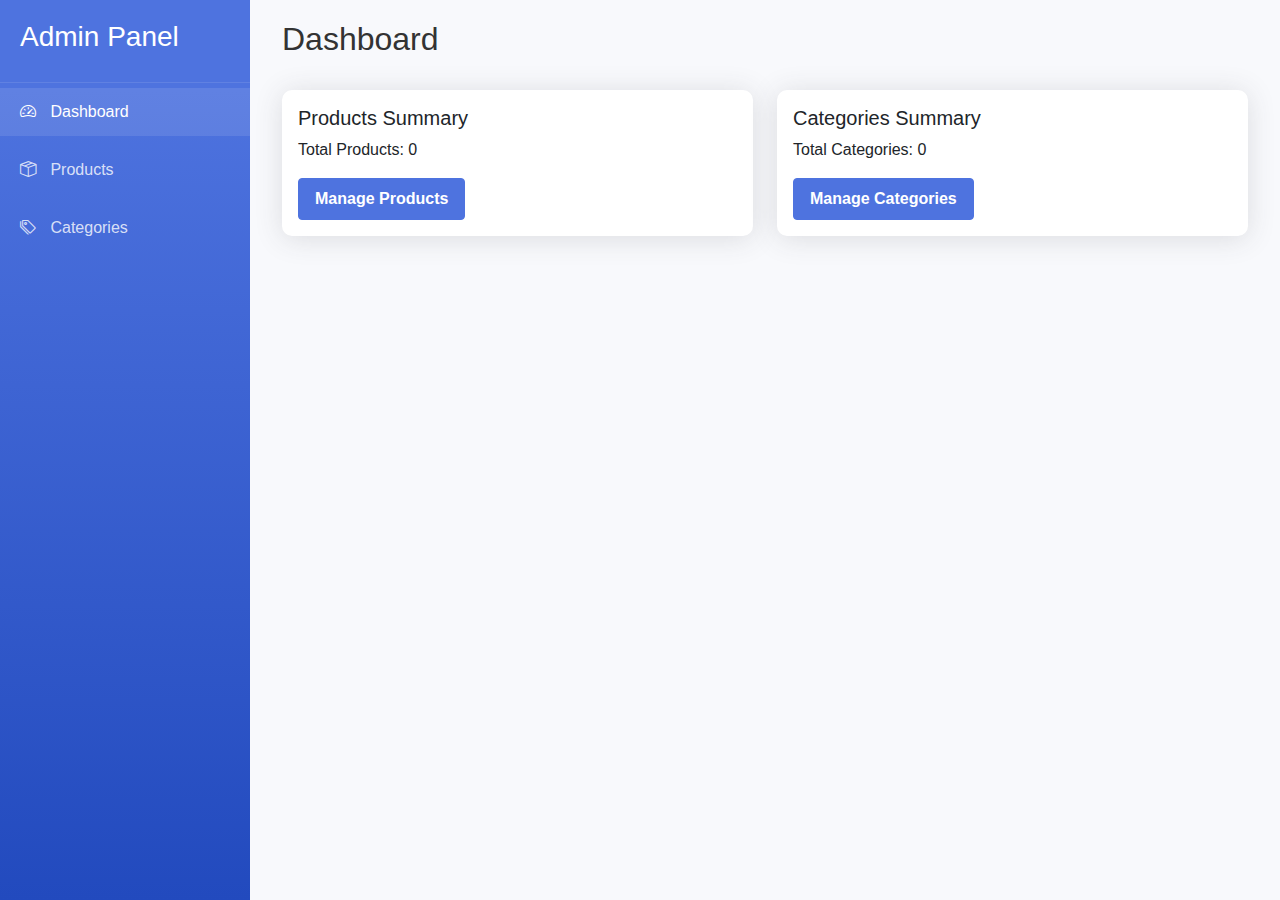
<file: crud/index.html>
<!DOCTYPE html>
<html lang="en">
<head>
    <meta charset="UTF-8">
    <meta name="viewport" content="width=device-width, initial-scale=1.0">
    <title>Admin Dashboard</title>
    <link href="https://cdn.jsdelivr.net/npm/bootstrap@5.3.0/dist/css/bootstrap.min.css" rel="stylesheet">
    <link href="https://cdn.jsdelivr.net/npm/bootstrap-icons@1.10.0/font/bootstrap-icons.css" rel="stylesheet">
    <link href="style.css" rel="stylesheet">
    <link href="animations.css" rel="stylesheet">
</head>
<body>
    <div class="dashboard-container">
        <nav class="sidebar">
            <div class="sidebar-header">
                <h3>Admin Panel</h3>
            </div>
            <ul class="nav flex-column">
                <li class="nav-item">
                    <a class="nav-link active" href="index.html">
                        <i class="bi bi-speedometer2"></i> Dashboard
                    </a>
                </li>
                <li class="nav-item">
                    <a class="nav-link" href="products.html">
                        <i class="bi bi-box-seam"></i> Products
                    </a>
                </li>
                <li class="nav-item">
                    <a class="nav-link" href="categories.html">
                        <i class="bi bi-tags"></i> Categories
                    </a>
                </li>
            </ul>
        </nav>

        <main class="main-content">
            <div class="container-fluid">
                <div class="row mb-4">
                    <div class="col-md-6">
                        <h2>Dashboard</h2>
                    </div>
                </div>

                <div class="row">
                    <div class="col-md-6">
                        <div class="card animate__animated animate__fadeInLeft">
                            <div class="card-body">
                                <h5 class="card-title">Products Summary</h5>
                                <p class="card-text" id="productsCount">Loading...</p>
                                <a href="products.html" class="btn btn-primary">Manage Products</a>
                            </div>
                        </div>
                    </div>
                    <div class="col-md-6">
                        <div class="card animate__animated animate__fadeInRight">
                            <div class="card-body">
                                <h5 class="card-title">Categories Summary</h5>
                                <p class="card-text" id="categoriesCount">Loading...</p>
                                <a href="categories.html" class="btn btn-primary">Manage Categories</a>
                            </div>
                        </div>
                    </div>
                </div>
            </div>
        </main>
    </div>

    <script src="https://cdn.jsdelivr.net/npm/bootstrap@5.3.0/dist/js/bootstrap.bundle.min.js"></script>
    <script src="main.js"></script>
    <script>
        document.addEventListener('DOMContentLoaded', function() {
            // Load summary data
            const products = JSON.parse(localStorage.getItem('products')) || [];
            const categories = JSON.parse(localStorage.getItem('categories')) || [];
            
            document.getElementById('productsCount').textContent = `Total Products: ${products.length}`;
            document.getElementById('categoriesCount').textContent = `Total Categories: ${categories.length}`;
        });
    </script>
</body>
</html>
</file>
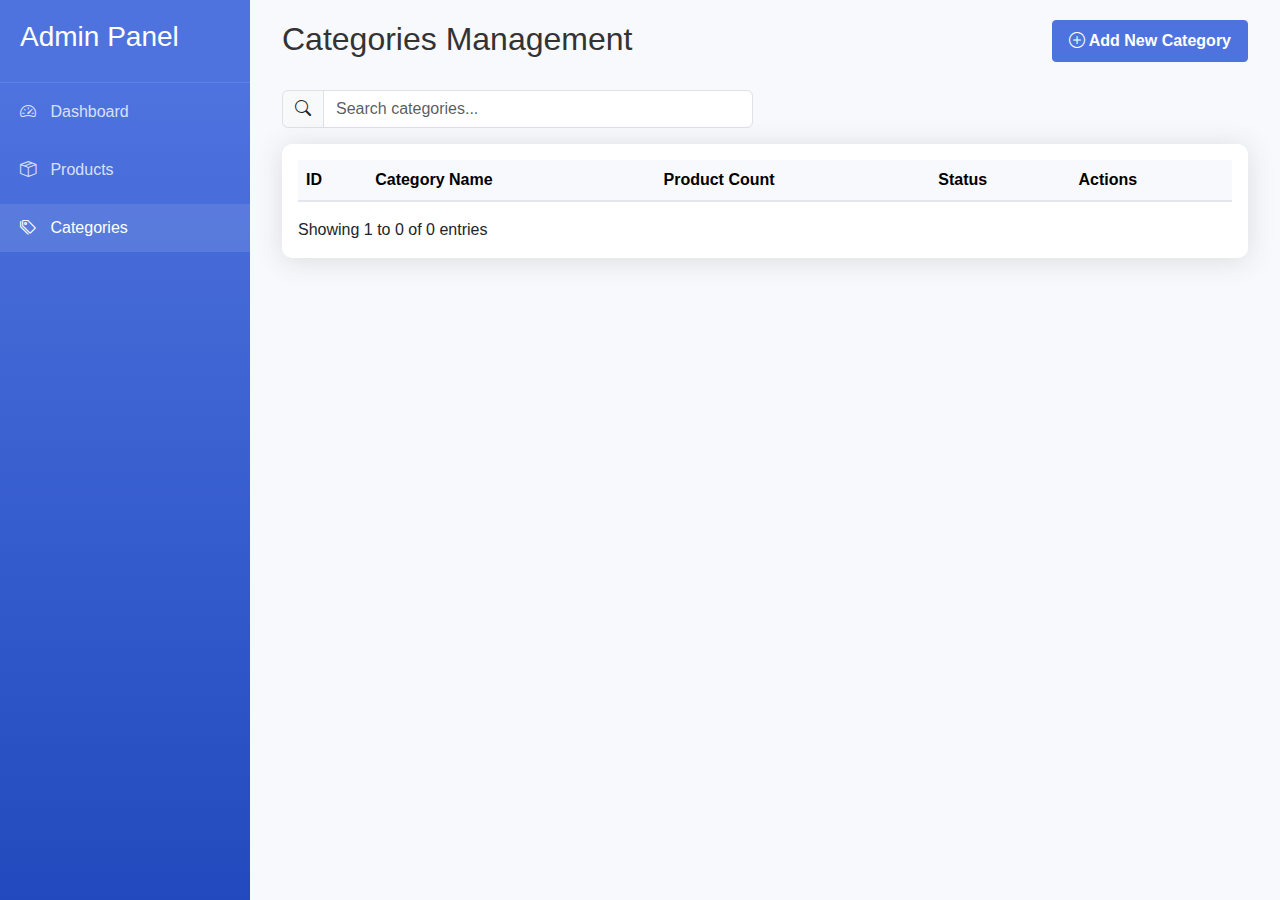
<file: crud/categories.html>
<!DOCTYPE html>
<html lang="en">
<head>
    <meta charset="UTF-8">
    <meta name="viewport" content="width=device-width, initial-scale=1.0">
    <title>Categories Management</title>
    <link href="https://cdn.jsdelivr.net/npm/bootstrap@5.3.0/dist/css/bootstrap.min.css" rel="stylesheet">
    <link href="https://cdn.jsdelivr.net/npm/bootstrap-icons@1.10.0/font/bootstrap-icons.css" rel="stylesheet">
    <link href="style.css" rel="stylesheet">
    <link href="animations.css" rel="stylesheet">
</head>
<body>
    <div class="dashboard-container">
        <nav class="sidebar">
            <div class="sidebar-header">
                <h3>Admin Panel</h3>
            </div>
            <ul class="nav flex-column">
                <li class="nav-item">
                    <a class="nav-link" href="index.html">
                        <i class="bi bi-speedometer2"></i> Dashboard
                    </a>
                </li>
                <li class="nav-item">
                    <a class="nav-link" href="products.html">
                        <i class="bi bi-box-seam"></i> Products
                    </a>
                </li>
                <li class="nav-item">
                    <a class="nav-link active" href="categories.html">
                        <i class="bi bi-tags"></i> Categories
                    </a>
                </li>
            </ul>
        </nav>

        <main class="main-content">
            <div class="container-fluid">
                <div class="row mb-4">
                    <div class="col-md-6">
                        <h2>Categories Management</h2>
                    </div>
                    <div class="col-md-6 text-end">
                        <button class="btn btn-primary" id="addCategoryBtn">
                            <i class="bi bi-plus-circle"></i> Add New Category
                        </button>
                    </div>
                </div>

                <div class="row mb-3">
                    <div class="col-md-6">
                        <div class="input-group">
                            <span class="input-group-text"><i class="bi bi-search"></i></span>
                            <input type="text" class="form-control" id="searchCategories" placeholder="Search categories...">
                        </div>
                    </div>
                </div>

                <div class="card animate__animated animate__fadeIn">
                    <div class="card-body">
                        <div class="table-responsive">
                            <table class="table table-hover">
                                <thead>
                                    <tr>
                                        <th>ID</th>
                                        <th>Category Name</th>
                                        <th>Product Count</th>
                                        <th>Status</th>
                                        <th>Actions</th>
                                    </tr>
                                </thead>
                                <tbody id="categoriesTable">
                                    <!-- Categories will be loaded here -->
                                </tbody>
                            </table>
                        </div>
                        <div class="d-flex justify-content-between align-items-center">
                            <div class="showing-entries" id="showingEntriesCat"></div>
                            <ul class="pagination" id="paginationCat">
                                <!-- Pagination will be loaded here -->
                            </ul>
                        </div>
                    </div>
                </div>
            </div>
        </main>
    </div>

    <!-- Add/Edit Category Modal -->
    <div class="modal fade" id="categoryModal" tabindex="-1" aria-hidden="true">
        <div class="modal-dialog">
            <div class="modal-content">
                <div class="modal-header">
                    <h5 class="modal-title" id="modalCategoryTitle">Add New Category</h5>
                    <button type="button" class="btn-close" data-bs-dismiss="modal" aria-label="Close"></button>
                </div>
                <div class="modal-body">
                    <form id="categoryForm">
                        <input type="hidden" id="categoryId">
                        <div class="mb-3">
                            <label for="categoryName" class="form-label">Category Name *</label>
                            <input type="text" class="form-control" id="categoryName" required>
                        </div>
                        <div class="mb-3">
                            <label for="categoryStatus" class="form-label">Status</label>
                            <select class="form-select" id="categoryStatus">
                                <option value="active">Active</option>
                                <option value="inactive">Inactive</option>
                            </select>
                        </div>
                        <div class="alert alert-danger d-none" id="errorAlertCat"></div>
                    </form>
                </div>
                <div class="modal-footer">
                    <button type="button" class="btn btn-secondary" data-bs-dismiss="modal">Close</button>
                    <button type="button" class="btn btn-primary" id="saveCategory">Save Category</button>
                </div>
            </div>
        </div>
    </div>

    <!-- Delete Confirmation Modal -->
    <div class="modal fade" id="deleteCategoryModal" tabindex="-1" aria-hidden="true">
        <div class="modal-dialog">
            <div class="modal-content">
                <div class="modal-header">
                    <h5 class="modal-title">Confirm Delete</h5>
                    <button type="button" class="btn-close" data-bs-dismiss="modal" aria-label="Close"></button>
                </div>
                <div class="modal-body">
                    <p>Are you sure you want to delete this category? Products in this category will be moved to 'Uncategorized'.</p>
                </div>
                <div class="modal-footer">
                    <button type="button" class="btn btn-secondary" data-bs-dismiss="modal">Cancel</button>
                    <button type="button" class="btn btn-danger" id="confirmDeleteCategory">Delete</button>
                </div>
            </div>
        </div>
    </div>

    <script src="https://cdn.jsdelivr.net/npm/bootstrap@5.3.0/dist/js/bootstrap.bundle.min.js"></script>
    <script src="main.js"></script>
    <script src="categories.js"></script>
</body>
</html>
</file>
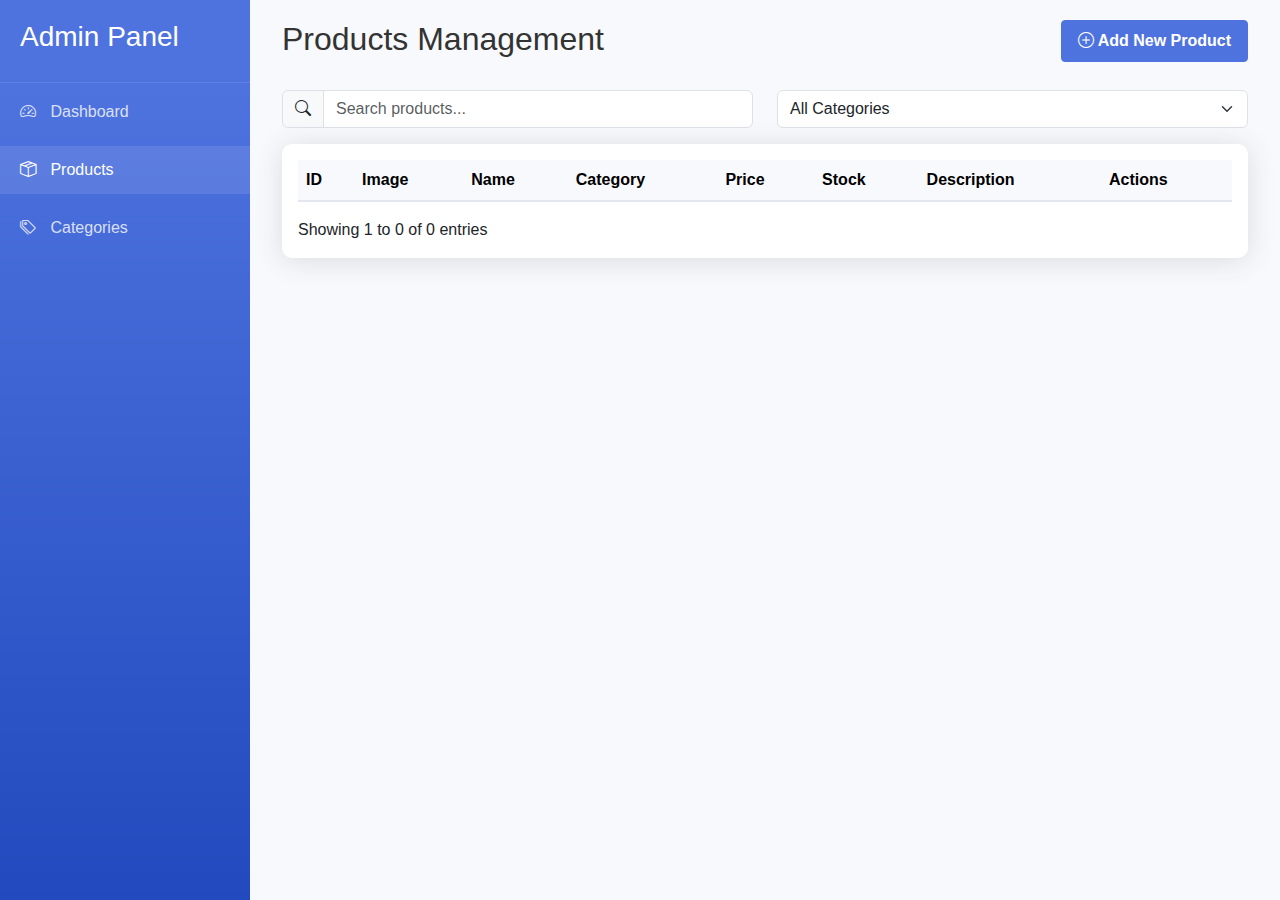
<file: crud/manage-products.html>
<!DOCTYPE html>
<html lang="en">
<head>
    <meta charset="UTF-8">
    <meta name="viewport" content="width=device-width, initial-scale=1.0">
    <title>Products Management</title>
    <link href="https://cdn.jsdelivr.net/npm/bootstrap@5.3.0/dist/css/bootstrap.min.css" rel="stylesheet">
    <link href="https://cdn.jsdelivr.net/npm/bootstrap-icons@1.10.0/font/bootstrap-icons.css" rel="stylesheet">
    <link href="style.css" rel="stylesheet">
    <link href="animations.css" rel="stylesheet">
</head>
<body>
    <div class="dashboard-container">
        <nav class="sidebar">
            <div class="sidebar-header">
                <h3>Admin Panel</h3>
            </div>
            <ul class="nav flex-column">
                <li class="nav-item">
                    <a class="nav-link" href="index.html">
                        <i class="bi bi-speedometer2"></i> Dashboard
                    </a>
                </li>
                <li class="nav-item">
                    <a class="nav-link active" href="products.html">
                        <i class="bi bi-box-seam"></i> Products
                    </a>
                </li>
                <li class="nav-item">
                    <a class="nav-link" href="categories.html">
                        <i class="bi bi-tags"></i> Categories
                    </a>
                </li>
            </ul>
        </nav>

        <main class="main-content">
            <div class="container-fluid">
                <div class="row mb-4">
                    <div class="col-md-6">
                        <h2>Products Management</h2>
                    </div>
                    <div class="col-md-6 text-end">
                        <button class="btn btn-primary" id="addNewBtn">
                            <i class="bi bi-plus-circle"></i> Add New Product
                        </button>
                    </div>
                </div>

                <div class="row mb-3">
                    <div class="col-md-6">
                        <div class="input-group">
                            <span class="input-group-text"><i class="bi bi-search"></i></span>
                            <input type="text" class="form-control" id="searchProducts" placeholder="Search products...">
                        </div>
                    </div>
                    <div class="col-md-6">
                        <select class="form-select" id="filterCategory">
                            <option value="">All Categories</option>
                            <!-- Categories will be loaded here -->
                        </select>
                    </div>
                </div>

                <div class="card animate__animated animate__fadeIn">
                    <div class="card-body">
                        <div class="table-responsive">
                            <table class="table table-hover">
                                <thead>
                                    <tr>
                                        <th>ID</th>
                                        <th>Image</th>
                                        <th>Name</th>
                                        <th>Category</th>
                                        <th>Price</th>
                                        <th>Stock</th>
                                        <th>Description</th>
                                        <th>Actions</th>
                                    </tr>
                                </thead>
                                <tbody id="productsTable">
                                    <!-- Products will be loaded here -->
                                </tbody>
                            </table>
                        </div>
                        <div class="d-flex justify-content-between align-items-center">
                            <div class="showing-entries" id="showingEntries"></div>
                            <ul class="pagination" id="pagination">
                                <!-- Pagination will be loaded here -->
                            </ul>
                        </div>
                    </div>
                </div>
            </div>
        </main>
    </div>

    <!-- Add/Edit Product Modal -->
    <div class="modal fade" id="productModal" tabindex="-1" aria-hidden="true">
        <div class="modal-dialog modal-lg">
            <div class="modal-content">
                <div class="modal-header">
                    <h5 class="modal-title" id="modalTitle">Add New Product</h5>
                    <button type="button" class="btn-close" data-bs-dismiss="modal" aria-label="Close"></button>
                </div>
                <div class="modal-body">
                    <form id="productForm">
                        <input type="hidden" id="productId">
                        <div class="row mb-3">
                            <div class="col-md-6">
                                <label for="productName" class="form-label">Product Name *</label>
                                <input type="text" class="form-control" id="productName" required>
                            </div>
                            <div class="col-md-6">
                                <label for="productCategory" class="form-label">Category *</label>
                                <select class="form-select" id="productCategory" required>
                                    <option value="">Select Category</option>
                                    <!-- Categories will be loaded here -->
                                </select>
                            </div>
                        </div>
                        <div class="row mb-3">
                            <div class="col-md-4">
                                <label for="productPrice" class="form-label">Price *</label>
                                <input type="number" step="0.01" class="form-control" id="productPrice" required>
                            </div>
                            <div class="col-md-4">
                                <label for="productStock" class="form-label">Stock *</label>
                                <input type="number" class="form-control" id="productStock" required>
                            </div>
                            <div class="col-md-4">
                                <label for="productStatus" class="form-label">Status</label>
                                <select class="form-select" id="productStatus">
                                    <option value="active">Active</option>
                                    <option value="inactive">Inactive</option>
                                </select>
                            </div>
                        </div>
                        <div class="mb-3">
                            <label for="productDescription" class="form-label">Description</label>
                            <textarea class="form-control" id="productDescription" rows="3"></textarea>
                        </div>
                        <div class="mb-3">
                            <label class="form-label">Product Image</label>
                            <div class="input-group">
                                <input type="text" class="form-control" id="productImageUrl" placeholder="Image URL">
                                <input class="form-control" type="file" id="productImage" accept="image/*">
                            </div>
                            <div class="preview-image mt-2" id="imagePreview"></div>
                        </div>
                        <div class="alert alert-danger d-none" id="errorAlert"></div>
                    </form>
                </div>
                <div class="modal-footer">
                    <button type="button" class="btn btn-secondary" data-bs-dismiss="modal">Close</button>
                    <button type="button" class="btn btn-primary" id="saveProduct">Save Product</button>
                </div>
            </div>
        </div>
    </div>

    <!-- Delete Confirmation Modal -->
    <div class="modal fade" id="deleteModal" tabindex="-1" aria-hidden="true">
        <div class="modal-dialog">
            <div class="modal-content">
                <div class="modal-header">
                    <h5 class="modal-title">Confirm Delete</h5>
                    <button type="button" class="btn-close" data-bs-dismiss="modal" aria-label="Close"></button>
                </div>
                <div class="modal-body">
                    <p>Are you sure you want to delete this product? This action cannot be undone.</p>
                </div>
                <div class="modal-footer">
                    <button type="button" class="btn btn-secondary" data-bs-dismiss="modal">Cancel</button>
                    <button type="button" class="btn btn-danger" id="confirmDelete">Delete</button>
                </div>
            </div>
        </div>
    </div>

    <script src="https://cdn.jsdelivr.net/npm/bootstrap@5.3.0/dist/js/bootstrap.bundle.min.js"></script>
    <script src="main.js"></script>
    <script src="products.js"></script>
</body>
</html>
</file>
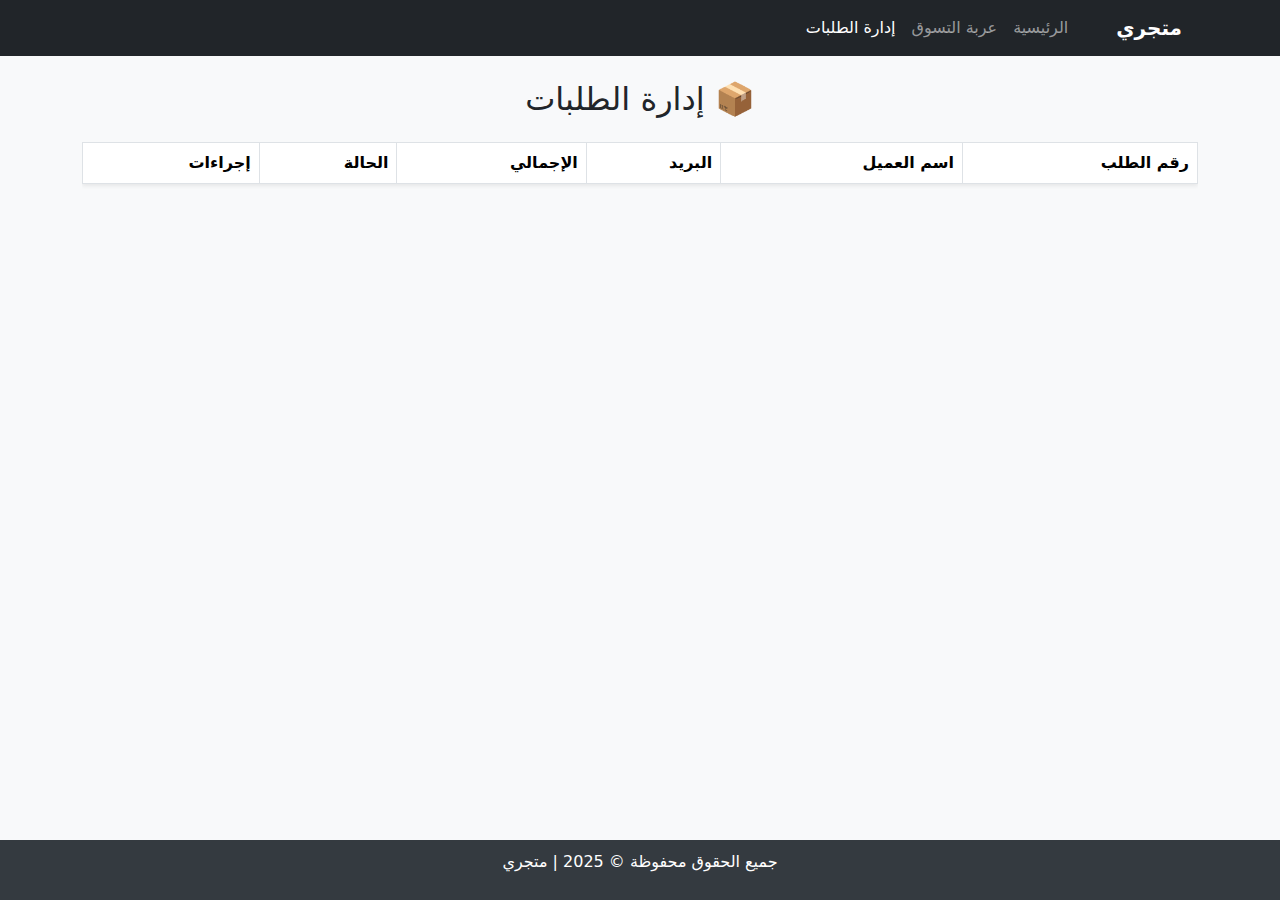
<file: html/admin-orders.html>
<!DOCTYPE html>
<html lang="ar" dir="rtl">
<head>
  <meta charset="UTF-8">
  <meta name="viewport" content="width=device-width, initial-scale=1.0">
  <title>إدارة الطلبات</title>
  <link href="https://cdn.jsdelivr.net/npm/bootstrap@5.3.2/dist/css/bootstrap.min.css" rel="stylesheet">
  <style>
    body {
      display: flex;
      flex-direction: column;
      min-height: 100vh;
      background-color: #f8f9fa;
    }
    main {
      flex: 1;
    }
    footer {
      background-color: #343a40;
      color: white;
      text-align: center;
      padding: 10px 0;
      margin-top: auto;
    }
    .table thead {
      background-color: #343a40;
      color: white;
    }
  </style>
</head>
<body>
  <!-- Navbar -->
  <nav class="navbar navbar-expand-lg navbar-dark bg-dark">
    <div class="container">
      <a class="navbar-brand fw-bold" href="index.html">متجري</a>
      <button class="navbar-toggler" type="button" data-bs-toggle="collapse" data-bs-target="#navbarNav">
        <span class="navbar-toggler-icon"></span>
      </button>
      <div class="collapse navbar-collapse" id="navbarNav">
        <ul class="navbar-nav ms-auto">
          <li class="nav-item"><a class="nav-link" href="index.html">الرئيسية</a></li>
          <li class="nav-item"><a class="nav-link" href="cart.html">عربة التسوق</a></li>
          <li class="nav-item"><a class="nav-link active" href="orders.html">إدارة الطلبات</a></li>
        </ul>
      </div>
    </div>
  </nav>

  <!-- Main Content -->
  <main class="container mt-4">
    <h2 class="mb-4 text-center">📦 إدارة الطلبات</h2>
    <div class="table-responsive">
      <table class="table table-striped table-bordered shadow-sm">
        <thead>
          <tr>
            <th>رقم الطلب</th>
            <th>اسم العميل</th>
            <th>البريد</th>
            <th>الإجمالي</th>
            <th>الحالة</th>
            <th>إجراءات</th>
          </tr>
        </thead>
        <tbody id="ordersTable"></tbody>
      </table>
    </div>
  </main>

  <!-- Footer -->
  <footer>
    <p>جميع الحقوق محفوظة © 2025 | متجري</p>
  </footer>

  <script>
    function loadOrders() {
      let orders = JSON.parse(localStorage.getItem("orders")) || [];
      let table = document.getElementById("ordersTable");
      table.innerHTML = "";

      orders.forEach(order => {
        let row = `
          <tr>
            <td>${order.id}</td>
            <td>${order.customer.name}</td>
            <td>${order.customer.email}</td>
            <td>${order.total} $</td>
            <td>
              <span class="badge ${order.status === 'Approved' ? 'bg-success' : order.status === 'Rejected' ? 'bg-danger' : 'bg-secondary'}">
                ${order.status}
              </span>
            </td>
            <td>
              <button class="btn btn-success btn-sm" onclick="updateOrderStatus(${order.id}, 'Approved')">✔ موافقة</button>
              <button class="btn btn-danger btn-sm" onclick="updateOrderStatus(${order.id}, 'Rejected')">✖ رفض</button>
            </td>
          </tr>
        `;
        table.innerHTML += row;
      });
    }

    function updateOrderStatus(orderId, newStatus) {
      let orders = JSON.parse(localStorage.getItem("orders")) || [];
      let index = orders.findIndex(o => o.id === orderId);
      if (index !== -1) {
        orders[index].status = newStatus;
        localStorage.setItem("orders", JSON.stringify(orders));
        loadOrders();
      }
    }

    document.addEventListener("DOMContentLoaded", loadOrders);
  </script>
  <script src="https://cdn.jsdelivr.net/npm/bootstrap@5.3.2/dist/js/bootstrap.bundle.min.js"></script>
</body>
</html>
</file>
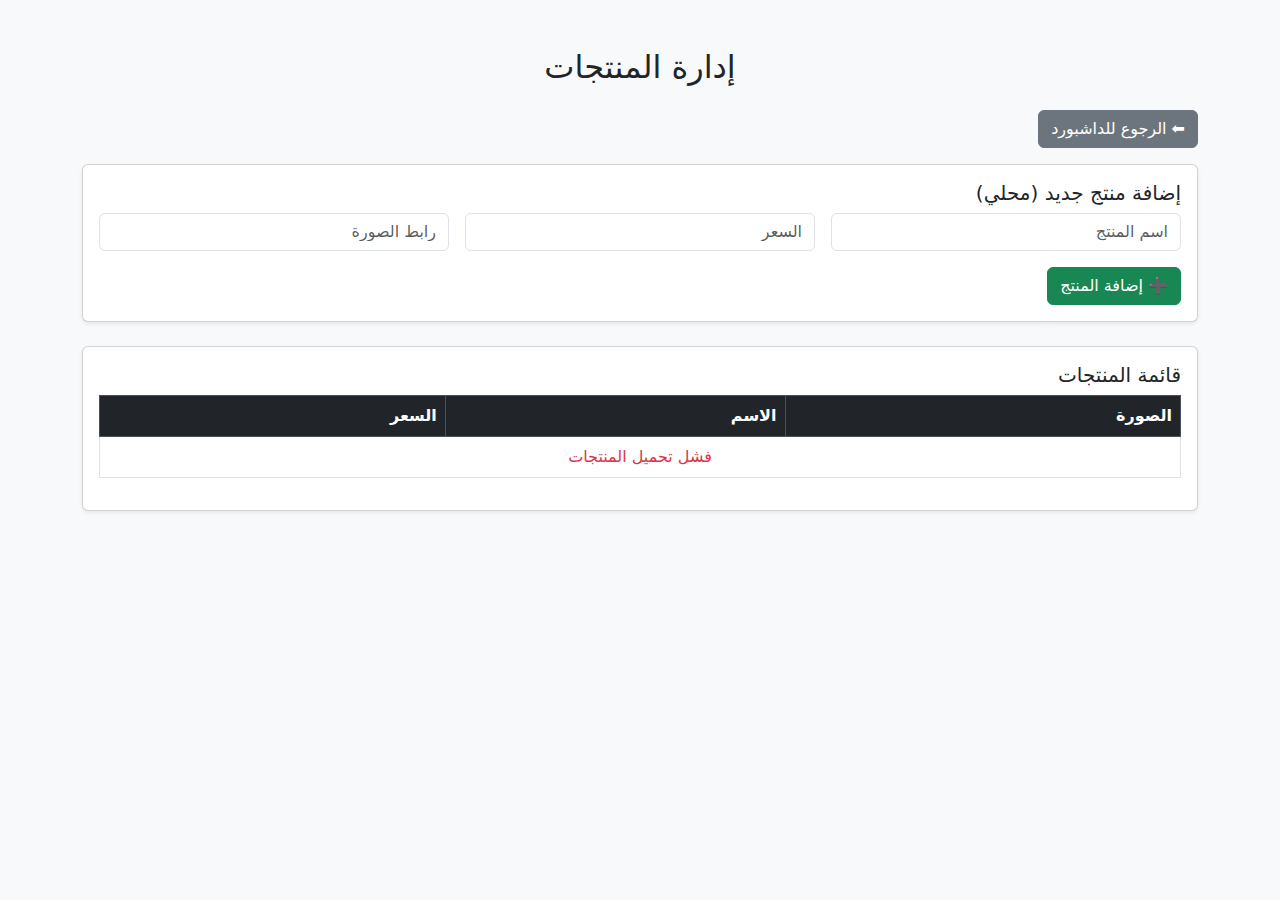
<file: html/manage-products.html>
<!DOCTYPE html>
<html lang="ar" dir="rtl">
<head>
  <meta charset="UTF-8">
  <title>إدارة المنتجات</title>
  <link href="https://cdn.jsdelivr.net/npm/bootstrap@5.3.0/dist/css/bootstrap.min.css" rel="stylesheet">
</head>
<body class="bg-light">

<div class="container py-5">
  <h2 class="text-center mb-4">إدارة المنتجات</h2>

  <!-- زر الرجوع -->
  <div class="mb-3">
    <a href="dashboard.html" class="btn btn-secondary">⬅ الرجوع للداشبورد</a>
  </div>

  <!-- فورم إضافة منتج -->
  <div class="card shadow-sm mb-4">
    <div class="card-body">
      <h5 class="card-title">إضافة منتج جديد (محلي)</h5>
      <form id="addProductForm" class="row g-3">
        <div class="col-md-4">
          <input type="text" id="productName" class="form-control" placeholder="اسم المنتج" required>
        </div>
        <div class="col-md-4">
          <input type="number" id="productPrice" class="form-control" placeholder="السعر" required>
        </div>
        <div class="col-md-4">
          <input type="text" id="productImage" class="form-control" placeholder="رابط الصورة">
        </div>
        <div class="col-12">
          <button type="submit" class="btn btn-success">➕ إضافة المنتج</button>
        </div>
      </form>
    </div>
  </div>

  <!-- جدول عرض المنتجات -->
  <div class="card shadow-sm">
    <div class="card-body">
      <h5 class="card-title">قائمة المنتجات</h5>
      <table class="table table-bordered table-hover">
        <thead class="table-dark">
          <tr>
            <th>الصورة</th>
            <th>الاسم</th>
            <th>السعر</th>
          </tr>
        </thead>
        <tbody id="productsTableBody">
          <tr><td colspan="3" class="text-center">جاري تحميل المنتجات...</td></tr>
        </tbody>
      </table>
    </div>
  </div>
</div>

<script>
// 🟢 سحب المنتجات من الـ API
async function loadProducts() {
  try {
    const res = await fetch("https://fakestoreapi.com/products"); // 🔄 مثال: Fake Store API
    const products = await res.json();
    renderProducts(products);
  } catch (err) {
    console.error("خطأ في جلب المنتجات:", err);
    document.getElementById("productsTableBody").innerHTML = "<tr><td colspan='3' class='text-center text-danger'>فشل تحميل المنتجات</td></tr>";
  }
}

// 🟢 عرض المنتجات في الجدول
function renderProducts(products) {
  const tbody = document.getElementById("productsTableBody");
  tbody.innerHTML = "";

  products.forEach(p => {
    const tr = document.createElement("tr");
    tr.innerHTML = `
      <td><img src="${p.image}" alt="${p.title}" width="50"></td>
      <td>${p.title}</td>
      <td>${p.price} $</td>
    `;
    tbody.appendChild(tr);
  });
}

// 🟢 إضافة منتج محلي للجدول
document.getElementById("addProductForm").addEventListener("submit", function(e) {
  e.preventDefault();

  const name = document.getElementById("productName").value;
  const price = document.getElementById("productPrice").value;
  const image = document.getElementById("productImage").value || "https://via.placeholder.com/50";

  const tbody = document.getElementById("productsTableBody");

  const tr = document.createElement("tr");
  tr.innerHTML = `
    <td><img src="${image}" alt="${name}" width="50"></td>
    <td>${name}</td>
    <td>${price} $</td>
  `;
  tbody.appendChild(tr);

  this.reset();
});

// تشغيل
loadProducts();
</script>

</body>
</html>
</file>
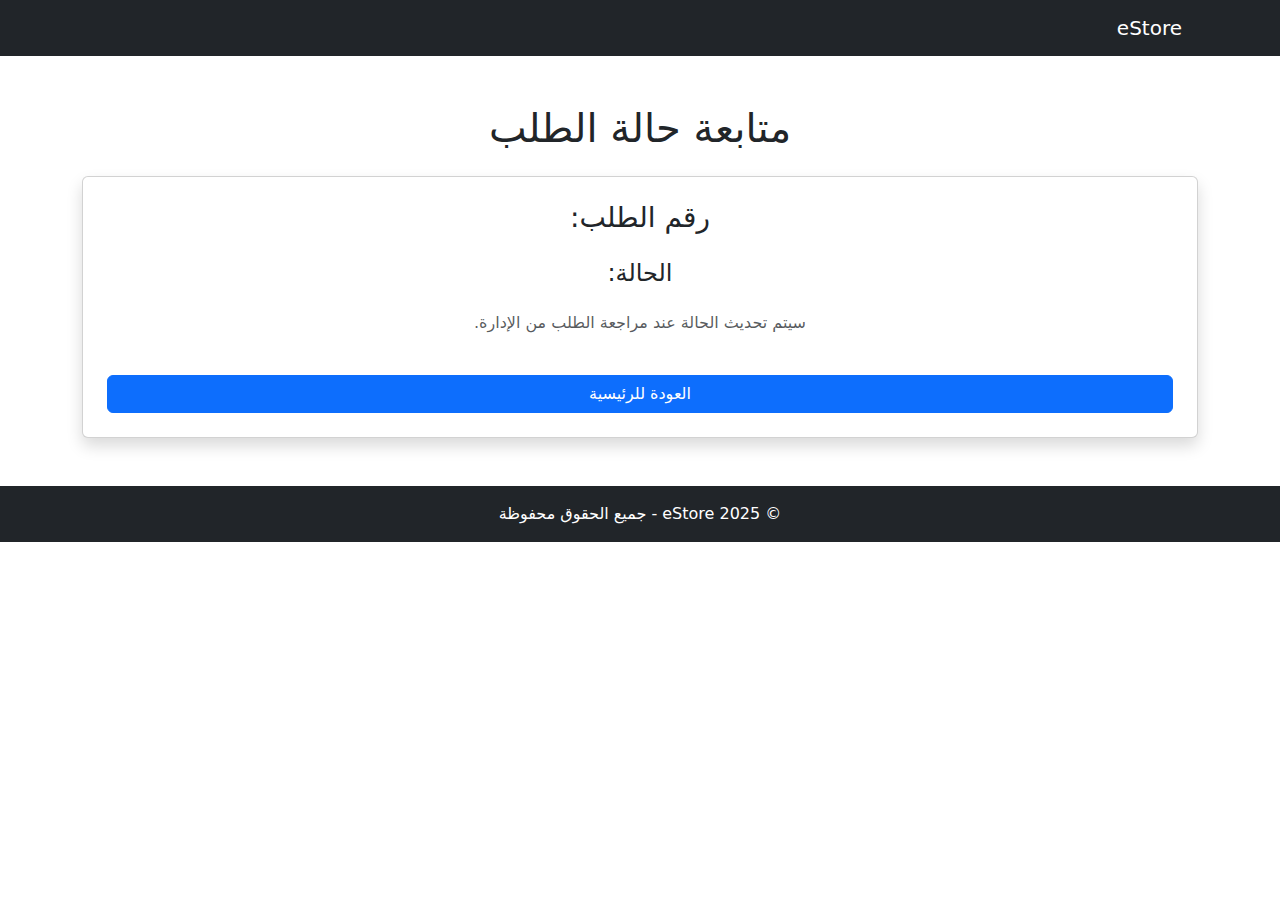
<file: html/orders.html>
<!DOCTYPE html>
<html lang="ar" dir="rtl">
<head>
  <meta charset="UTF-8">
  <meta name="viewport" content="width=device-width, initial-scale=1.0">
  <title>حالة الطلب</title>
  <link href="https://cdn.jsdelivr.net/npm/bootstrap@5.3.3/dist/css/bootstrap.min.css" rel="stylesheet">
</head>
<body>
  <!-- ✅ Navbar -->
  <nav class="navbar navbar-expand-lg navbar-dark bg-dark">
    <div class="container">
      <a class="navbar-brand" href="index.html">eStore</a>
    </div>
  </nav>

  <!-- ✅ Main -->
  <main class="container text-center py-5">
    <h1 class="mb-4">متابعة حالة الطلب</h1>
    <div class="card shadow p-4">
      <h3>رقم الطلب: <span id="orderId"></span></h3>
      <h4 class="mt-3">الحالة: <span id="orderStatus" class="badge"></span></h4>
      <p class="mt-3 text-muted">سيتم تحديث الحالة عند مراجعة الطلب من الإدارة.</p>
      <a href="index.html" class="btn btn-primary mt-4">العودة للرئيسية</a>
    </div>
  </main>

  <!-- ✅ Footer -->
  <footer class="bg-dark text-white text-center p-3">
    <p class="mb-0">© 2025 eStore - جميع الحقوق محفوظة</p>
  </footer>

  <script>
    function loadOrderStatus() {
      let lastOrderId = localStorage.getItem("lastOrderId");
      let orders = JSON.parse(localStorage.getItem("orders")) || [];
      let order = orders.find(o => o.id == lastOrderId);

      if (order) {
        document.getElementById("orderId").innerText = order.id;
        let statusEl = document.getElementById("orderStatus");

        if (order.status === "Approved") {
          statusEl.innerText = "تمت الموافقة";
          statusEl.className = "badge bg-success";
        } else if (order.status === "Rejected") {
          statusEl.innerText = "تم الرفض";
          statusEl.className = "badge bg-danger";
        } else {
          statusEl.innerText = "قيد الانتظار";
          statusEl.className = "badge bg-secondary";
        }
      }
    }

    document.addEventListener("DOMContentLoaded", loadOrderStatus);
  </script>
</body>
</html>
</file>
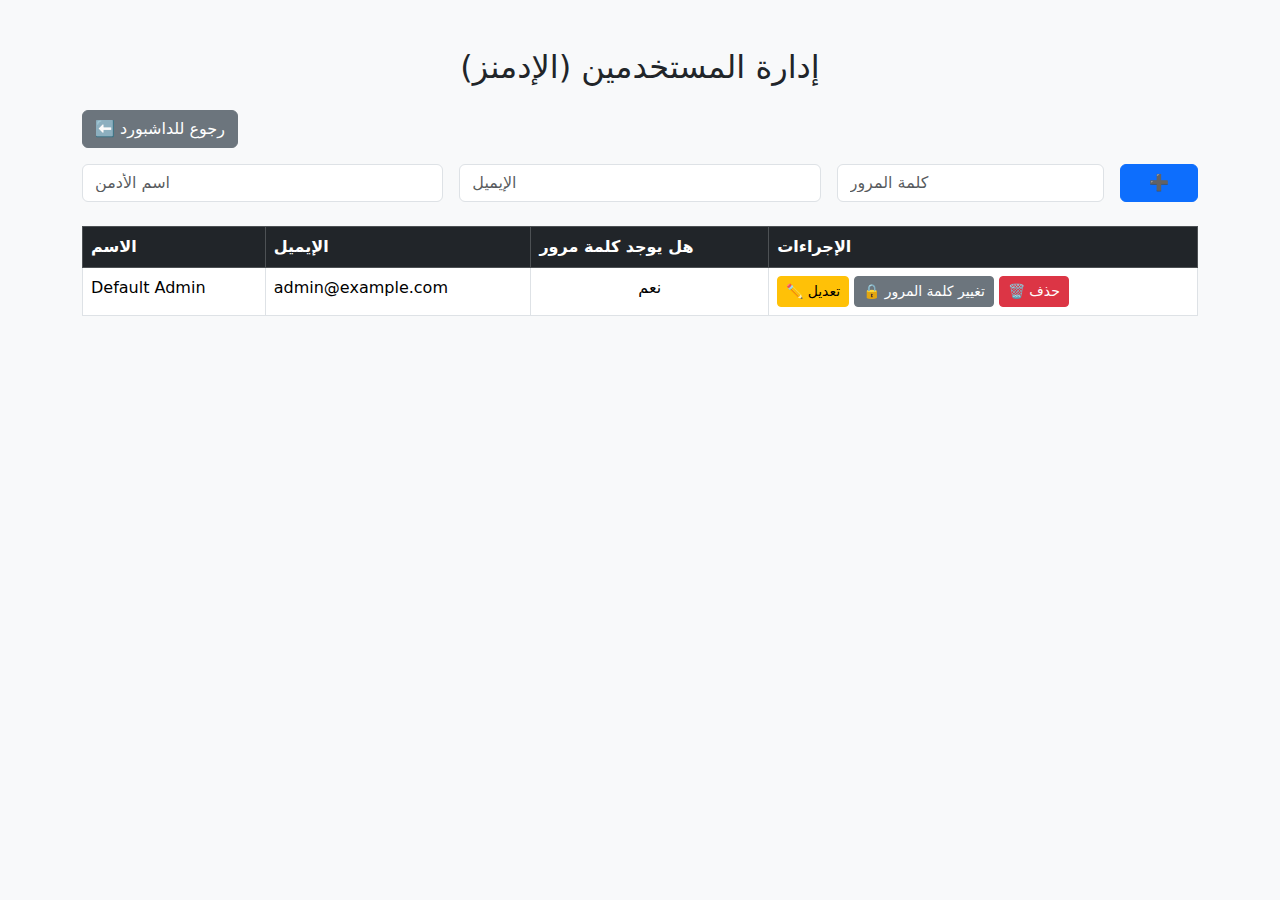
<file: html/user.html>
<!DOCTYPE html>
<html lang="ar">
<head>
  <meta charset="UTF-8">
  <meta name="viewport" content="width=device-width, initial-scale=1.0">
  <title>إدارة المستخدمين</title>
  <link href="https://cdn.jsdelivr.net/npm/bootstrap@5.3.0/dist/css/bootstrap.min.css" rel="stylesheet">
</head>
<body class="bg-light">

<div class="container py-5">
  <h2 class="mb-4 text-center">إدارة المستخدمين (الإدمنز)</h2>

  <!-- زرار رجوع للداشبورد -->
  <div class="mb-3">
    <a href="dashboard.html" class="btn btn-secondary">⬅️ رجوع للداشبورد</a>
  </div>

  <!-- فورم إضافة أدمن -->
  <form id="addAdminForm" class="row g-3 mb-4">
    <div class="col-md-4">
      <input type="text" id="adminName" class="form-control" placeholder="اسم الأدمن" required minlength="4">
    </div>
    <div class="col-md-4">
      <input type="email" id="adminEmail" class="form-control" placeholder="الإيميل" required>
    </div>
    <div class="col-md-3">
      <input type="password" id="adminPassword" class="form-control" placeholder="كلمة المرور" required>
    </div>
    <div class="col-md-1">
      <button type="submit" class="btn btn-primary w-100">➕</button>
    </div>
  </form>

  <!-- جدول الإدمنز -->
  <table class="table table-bordered table-hover bg-white">
    <thead class="table-dark">
      <tr>
        <th>الاسم</th>
        <th>الإيميل</th>
        <th>هل يوجد كلمة مرور</th>
        <th>الإجراءات</th>
      </tr>
    </thead>
    <tbody id="adminsTableBody"></tbody>
  </table>
</div>

<script>
  // استرجاع الإدمنز من localStorage
  function getAdmins() {
    return JSON.parse(localStorage.getItem("admins")) || [
      { name: "Default Admin", email: "admin@example.com", password: "admin123" }
    ];
  }

  // حفظ الإدمنز في localStorage
  function saveAdmins(admins) {
    localStorage.setItem("admins", JSON.stringify(admins));
  }

  // عرض الإدمنز في الجدول
  function renderAdmins() {
    const admins = getAdmins();
    const tbody = document.getElementById("adminsTableBody");
    tbody.innerHTML = "";

    admins.forEach((admin, index) => {
      const hasPassword = admin.password ? "نعم" : "لا";
      tbody.innerHTML += `
        <tr>
          <td>${escapeHtml(admin.name)}</td>
          <td>${escapeHtml(admin.email)}</td>
          <td class="text-center">${hasPassword}</td>
          <td>
            <button class="btn btn-sm btn-warning" onclick="editAdmin(${index})">✏️ تعديل</button>
            <button class="btn btn-sm btn-secondary" onclick="changePassword(${index})">🔒 تغيير كلمة المرور</button>
            <button class="btn btn-sm btn-danger" onclick="deleteAdmin(${index})">🗑️ حذف</button>
          </td>
        </tr>
      `;
    });
  }

  // إضافة أدمن جديد
  document.getElementById("addAdminForm").addEventListener("submit", function(e) {
    e.preventDefault();

    const name = document.getElementById("adminName").value.trim();
    const email = document.getElementById("adminEmail").value.trim();
    const password = document.getElementById("adminPassword").value;

    if (!name || !email || !password) {
      alert("الرجاء تعبئة الاسم والإيميل وكلمة المرور");
      return;
    }

    if (name.length < 4) {
      alert("اسم الأدمن يجب أن يكون 4 أحرف على الأقل.");
      return;
    }

    const admins = getAdmins();
    admins.push({ name, email, password });
    saveAdmins(admins);
    renderAdmins();

    e.target.reset();
  });

  // تعديل بيانات الأدمن (لا يغير كلمة المرور هنا)
  function editAdmin(index) {
    const admins = getAdmins();
    const admin = admins[index];

    const newName = prompt("ادخل الاسم الجديد (4 أحرف على الأقل):", admin.name);
    if (newName === null) return; // cancelled

    const trimmedName = newName.trim();
    if (trimmedName.length < 4) {
      alert("اسم الأدمن يجب أن يكون 4 أحرف على الأقل.");
      return;
    }

    const newEmail = prompt("ادخل الإيميل الجديد:", admin.email);
    if (newEmail === null) return; // cancelled

    if (trimmedName && newEmail) {
      admins[index] = { ...admin, name: trimmedName, email: newEmail.trim() };
      saveAdmins(admins);
      renderAdmins();
    }
  }

  // تغيير كلمة المرور للأدمن
  function changePassword(index) {
    const admins = getAdmins();
    const newPassword = prompt("ادخل كلمة المرور الجديدة (اتركها فارغة لإلغاء):", "");

    if (newPassword === null) return; // user cancelled
    // allow empty to remove password? keep requirement: demand non-empty
    if (newPassword.trim() === "") {
      alert("كلمة المرور لا يمكن أن تكون فارغة.");
      return;
    }

    admins[index].password = newPassword;
    saveAdmins(admins);
    renderAdmins();
    alert("تم تغيير كلمة المرور.");
  }

  // حذف الأدمن
  function deleteAdmin(index) {
    if (confirm("هل انت متأكد انك تريد حذف هذا الأدمن؟")) {
      const admins = getAdmins();
      admins.splice(index, 1);
      saveAdmins(admins);
      renderAdmins();
    }
  }

  // مساعدة لتفادي XSS عند عرض النصوص
  function escapeHtml(text) {
    if (!text) return "";
    return text
      .replaceAll("&", "&amp;")
      .replaceAll("<", "&lt;")
      .replaceAll(">", "&gt;")
      .replaceAll('"', "&quot;")
      .replaceAll("'", "&#039;");
  }

  // أول ما الصفحة تفتح
  renderAdmins();
</script>

</body>
</html>
</file>
<file: crud/style.css>
:root {
    --primary-color: #4e73df;
    --secondary-color: #858796;
    --success-color: #1cc88a;
    --info-color: #36b9cc;
    --warning-color: #f6c23e;
    --danger-color: #e74a3b;
    --light-color: #f8f9fc;
    --dark-color: #5a5c69;
}

body {
    font-family: 'Nunito', -apple-system, BlinkMacSystemFont, 'Segoe UI', Roboto, 'Helvetica Neue', Arial, sans-serif;
    background-color: #f8f9fc;
    color: #333;
}

.dashboard-container {
    display: flex;
    min-height: 100vh;
}

.sidebar {
    width: 250px;
    background: linear-gradient(180deg, var(--primary-color) 10%, #224abe 100%);
    color: white;
    padding: 20px 0;
    transition: all 0.3s;
}

.sidebar-header {
    padding: 0 20px 20px;
    border-bottom: 1px solid rgba(255, 255, 255, 0.1);
}

.sidebar .nav-link {
    color: rgba(255, 255, 255, 0.8);
    padding: 12px 20px;
    margin: 5px 0;
    border-radius: 0;
    transition: all 0.3s;
}

.sidebar .nav-link:hover, .sidebar .nav-link.active {
    color: white;
    background: rgba(255, 255, 255, 0.1);
}

.sidebar .nav-link i {
    margin-right: 10px;
}

.main-content {
    flex: 1;
    padding: 20px;
    overflow-x: hidden;
}

.card {
    border: none;
    border-radius: 10px;
    box-shadow: 0 0.15rem 1.75rem 0 rgba(58, 59, 69, 0.15);
    margin-bottom: 20px;
}

.card-header {
    background-color: #f8f9fc;
    border-bottom: 1px solid #e3e6f0;
    padding: 15px 20px;
    border-radius: 10px 10px 0 0 !important;
}

.table-responsive {
    overflow-x: auto;
}

.table {
    width: 100%;
    margin-bottom: 1rem;
    color: #333;
}

.table th {
    background-color: #f8f9fc;
    border-bottom: 2px solid #e3e6f0;
}

.table-hover tbody tr:hover {
    background-color: rgba(0, 0, 0, 0.02);
}

.btn {
    padding: 8px 16px;
    border-radius: 4px;
    font-weight: 600;
    transition: all 0.3s;
}

.btn-primary {
    background-color: var(--primary-color);
    border-color: var(--primary-color);
}

.btn-primary:hover {
    background-color: #2e59d9;
    border-color: #2653d4;
}

.btn-danger {
    background-color: var(--danger-color);
    border-color: var(--danger-color);
}

.btn-danger:hover {
    background-color: #d62c1a;
    border-color: #cc2b1a;
}

.pagination .page-item.active .page-link {
    background-color: var(--primary-color);
    border-color: var(--primary-color);
}

.pagination .page-link {
    color: var(--primary-color);
}

/* Responsive adjustments */
@media (max-width: 768px) {
    .dashboard-container {
        flex-direction: column;
    }
    
    .sidebar {
        width: 100%;
        height: auto;
    }
    
    .main-content {
        padding: 15px;
    }
}

/* Animation for alerts */
@keyframes fadeIn {
    from { opacity: 0; transform: translateY(-10px); }
    to { opacity: 1; transform: translateY(0); }
}

.alert {
    animation: fadeIn 0.3s ease-out;
}

/* Image preview */
.preview-image {
    width: 100px;
    height: 100px;
    border: 1px dashed #ddd;
    display: flex;
    align-items: center;
    justify-content: center;
    overflow: hidden;
}

.preview-image img {
    max-width: 100%;
    max-height: 100%;
}
</file>
<file: crud/animations.css>
/* Animations */
.animate__animated {
    animation-duration: 0.5s;
}

.animate__fadeIn {
    animation-name: fadeIn;
}

.animate__fadeInLeft {
    animation-name: fadeInLeft;
}

.animate__fadeInRight {
    animation-name: fadeInRight;
}

.animate__fadeInUp {
    animation-name: fadeInUp;
}

.animate__fadeInDown {
    animation-name: fadeInDown;
}

@keyframes fadeIn {
    from { opacity: 0; }
    to { opacity: 1; }
}

@keyframes fadeInLeft {
    from {
        opacity: 0;
        transform: translateX(-20px);
    }
    to {
        opacity: 1;
        transform: translateX(0);
    }
}

@keyframes fadeInRight {
    from {
        opacity: 0;
        transform: translateX(20px);
    }
    to {
        opacity: 1;
        transform: translateX(0);
    }
}

@keyframes fadeInUp {
    from {
        opacity: 0;
        transform: translateY(20px);
    }
    to {
        opacity: 1;
        transform: translateY(0);
    }
}

@keyframes fadeInDown {
    from {
        opacity: 0;
        transform: translateY(-20px);
    }
    to {
        opacity: 1;
        transform: translateY(0);
    }
}

/* Button hover animations */
.btn-hover-animate {
    transition: all 0.3s ease;
}

.btn-hover-animate:hover {
    transform: translateY(-2px);
    box-shadow: 0 4px 8px rgba(0, 0, 0, 0.1);
}

/* Table row hover animation */
.table-hover-animate tbody tr {
    transition: all 0.2s ease;
}

.table-hover-animate tbody tr:hover {
    transform: translateX(5px);
    box-shadow: 0 4px 8px rgba(0, 0, 0, 0.05);
}
</file>
